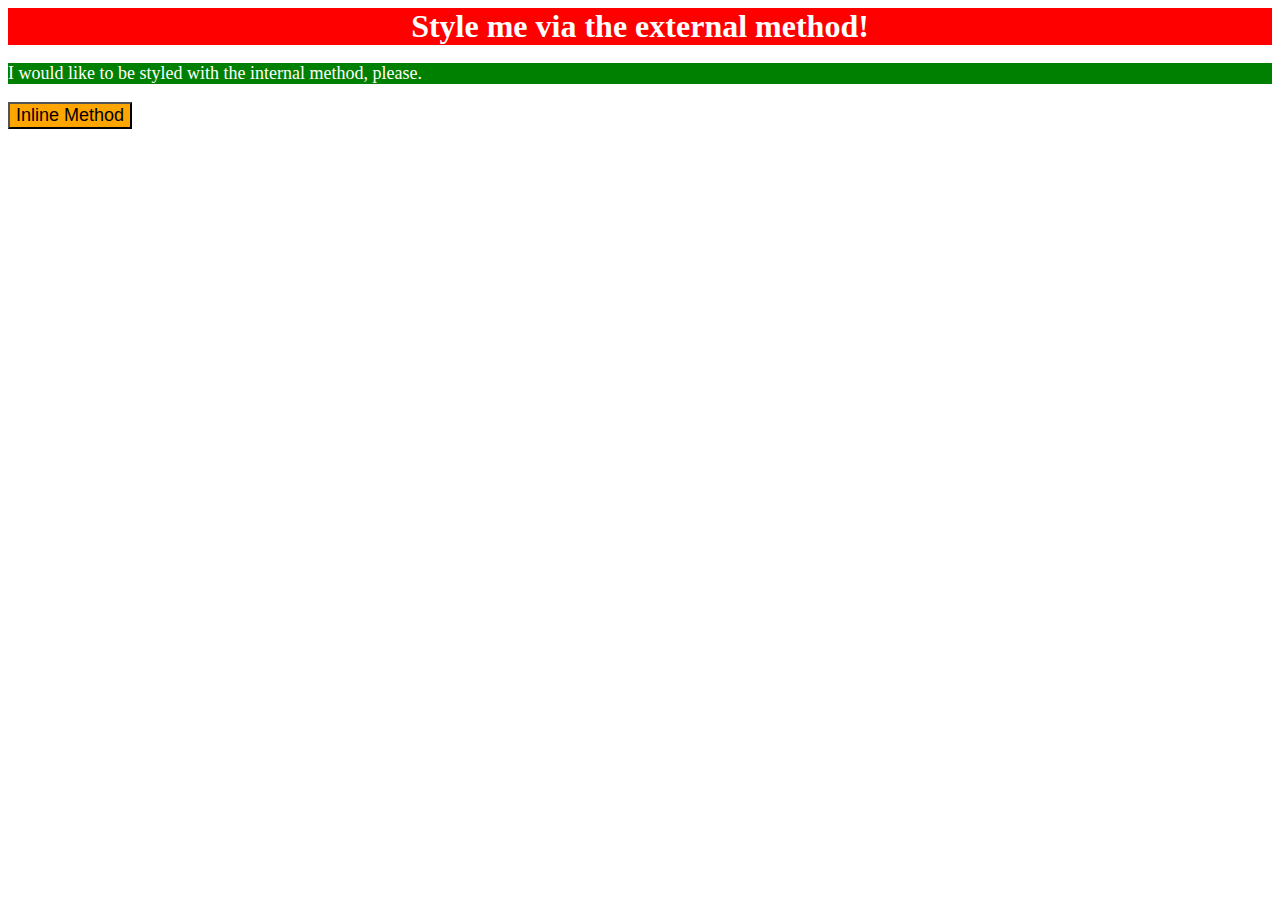
<file: foundations/01-css-methods/index.html>
<!DOCTYPE html>
<html lang="en">
  <head>
    <link rel="stylesheet" href="styles.css">
    <style> 
      p {
      background-color: green;
      color: white;
      font-size: 18px;
      }
    </style>
    <meta charset="UTF-8">
    <meta http-equiv="X-UA-Compatible" content="IE=edge">
    <meta name="viewport" content="width=device-width, initial-scale=1.0">
    <title>Methods for Adding CSS</title>
  </head>
  <body>
    <div>Style me via the external method!</div>
    <p>I would like to be styled with the internal method, please.</p>
    <button style="background-color: orange; font-size: 18px;">Inline Method</button>
  </body>
</html>
</file>
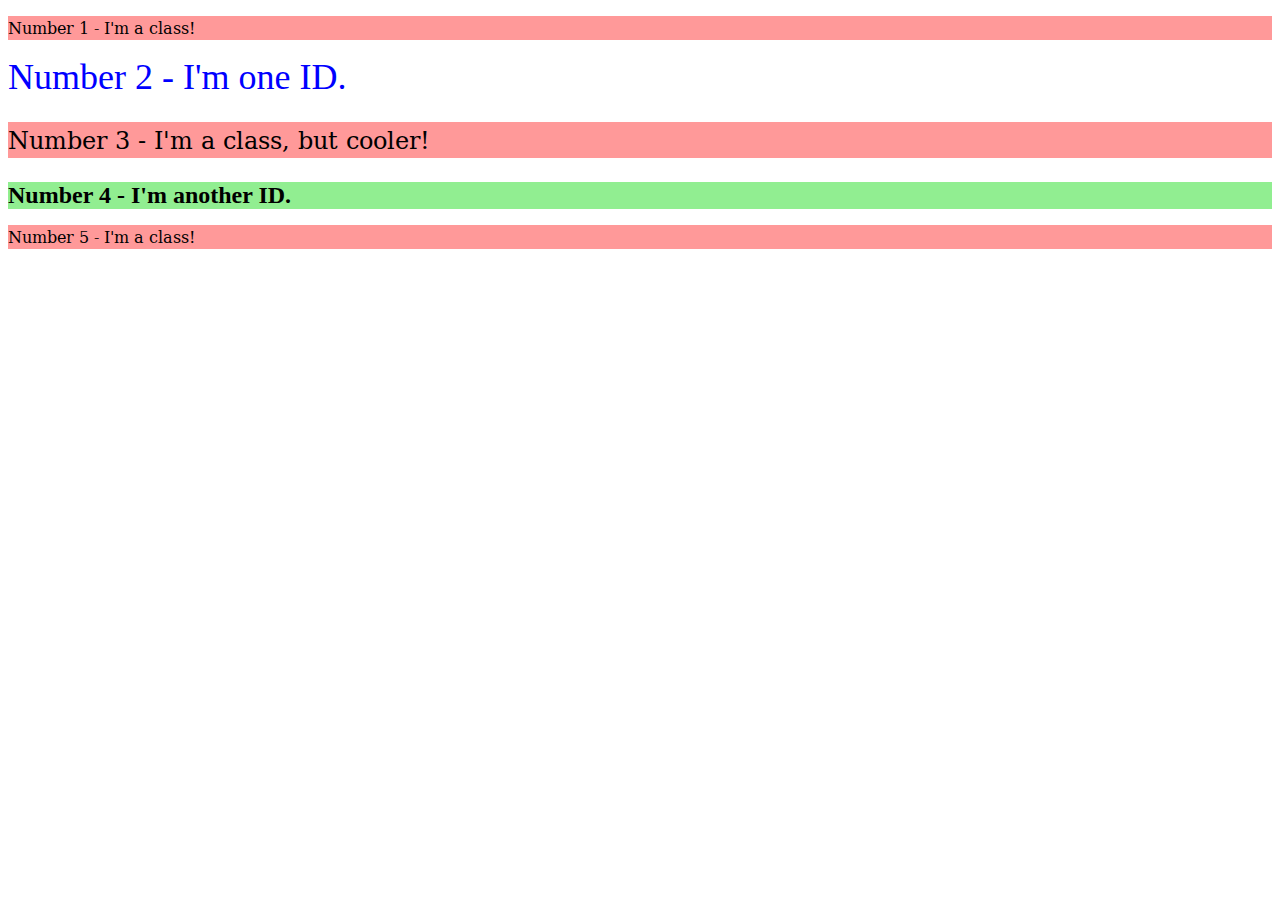
<file: foundations/02-class-id-selectors/index.html>
<!DOCTYPE html>
<html lang="en">
  <head>
    <meta charset="UTF-8">
    <meta http-equiv="X-UA-Compatible" content="IE=edge">
    <meta name="viewport" content="width=device-width, initial-scale=1.0">
    <title>Class and ID Selectors</title>
    <link rel="stylesheet" href="style.css">
  </head>
  <body>
    <p class="p">Number 1 - I'm a class!</p>
    <div id="first">Number 2 - I'm one ID.</div>
    <p class="p cooler">Number 3 - I'm a class, but cooler!</p>
    <div id="second">Number 4 - I'm another ID.</div>
    <p class="p">Number 5 - I'm a class!</p>
  </body>
</html>
</file>
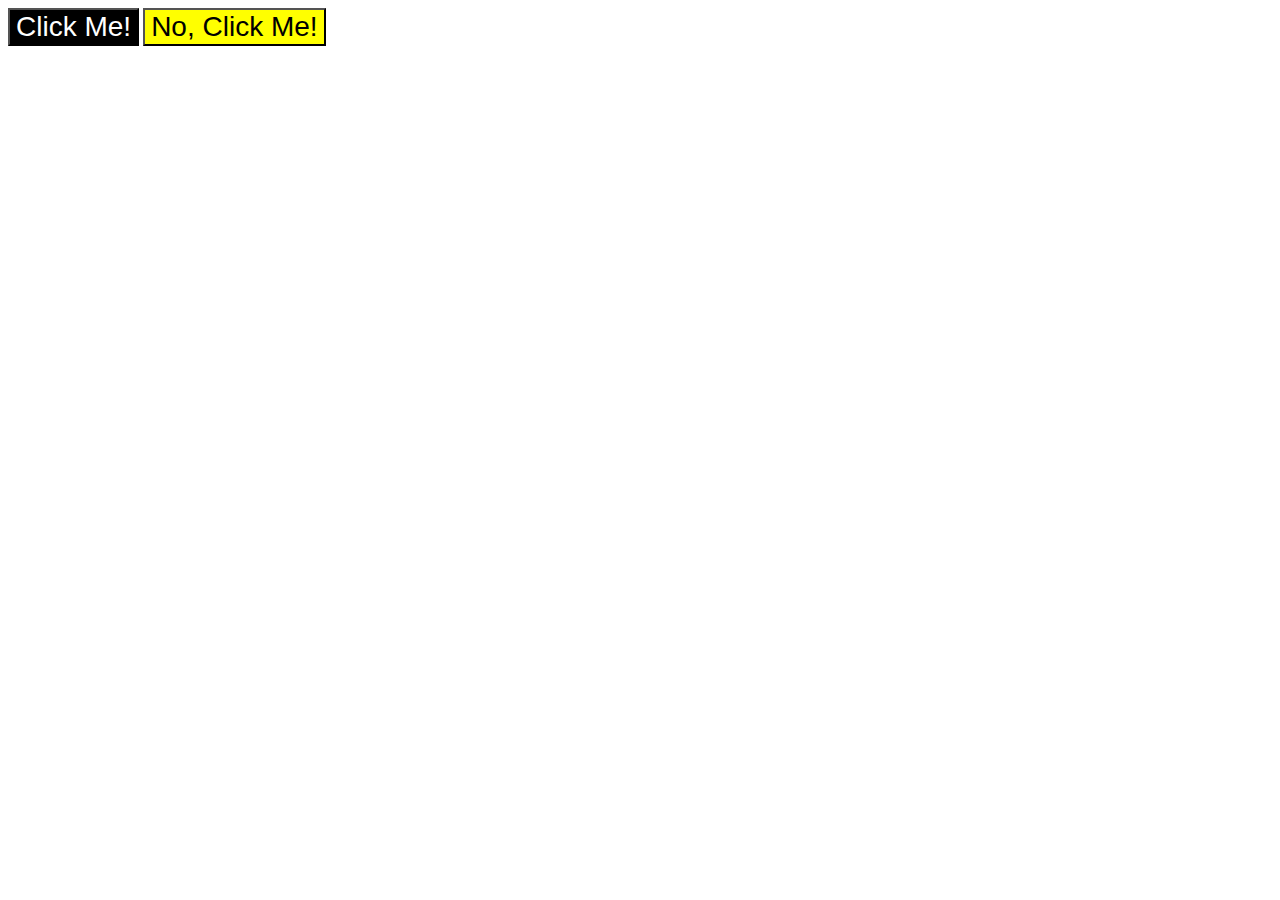
<file: foundations/03-grouping-selectors/index.html>
<!DOCTYPE html>
<html lang="en">
  <head>
    <meta charset="UTF-8">
    <meta http-equiv="X-UA-Compatible" content="IE=edge">
    <meta name="viewport" content="width=device-width, initial-scale=1.0">
    <title>Grouping Selectors</title>
    <link rel="stylesheet" href="style.css">
  </head>
  <body>
    <button class="buttonone">Click Me!</button>
    <button class="buttontwo">No, Click Me!</button>
  </body>
</html>
</file>
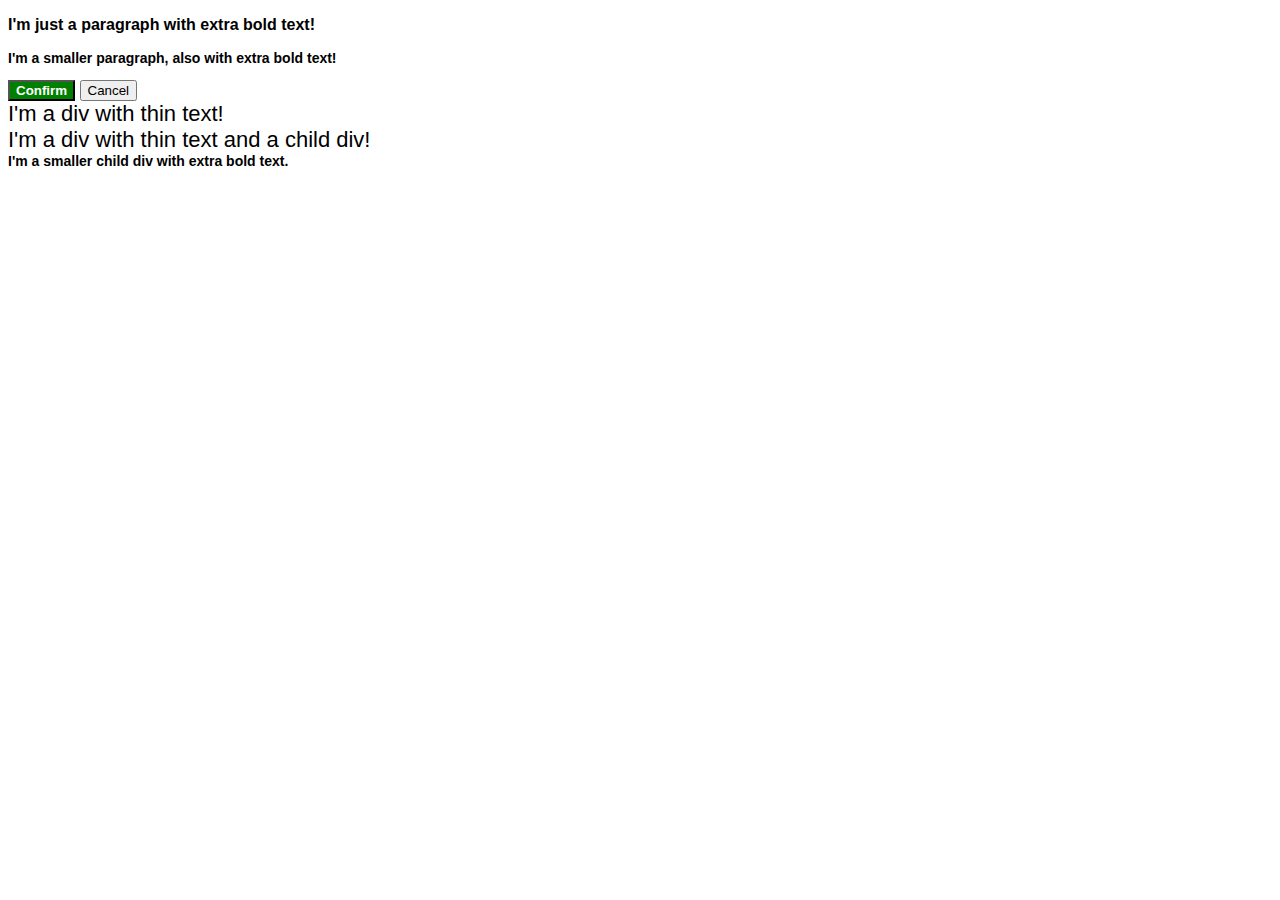
<file: foundations/06-cascade-fix/index.html>
<!DOCTYPE html>
<html lang="en">
  <head>
    <meta charset="UTF-8">
    <meta http-equiv="X-UA-Compatible" content="IE=edge">
    <meta name="viewport" content="width=device-width, initial-scale=1.0">
    <title>Fix the Cascade</title>
    <link rel="stylesheet" href="style.css">
  </head>
  <body>
    <p class="para">I'm just a paragraph with extra bold text!</p>
    <p class="para small-para">I'm a smaller paragraph, also with extra bold text!</p>

    <button id="confirm-button" class="button confirm">Confirm</button>
    <button id="cancel-button" class="button cancel">Cancel</button>

    <div class="text">I'm a div with thin text!</div>
    <div class="text">I'm a div with thin text and a child div!
      <div class="text child">I'm a smaller child div with extra bold text.</div>
    </div>
  </body>
</html>
</file>
<file: foundations/01-css-methods/styles.css>
/* Styles CSS3 */

div {
    background-color: red;
    color: white;
    font-size: 32px;
    text-align: center;
    font-weight: bold;
}
</file>
<file: foundations/02-class-id-selectors/style.css>
@font-face {
    font-family: 'dejavu_serifbook';
    src: url('DejaVuSerif-webfont.woff') format('woff');
    font-weight: normal;
    font-style: normal;
    }
    
    .cooler {
    font-size: 24px;
    }
    
    .p  {
    background-color: rgb(255,153,153);
    font-family: verdana, 'dejavu_serifbook', sans-serif;
    }
    
    #first {
    color: #0000FF;
    font-size: 36px;
    }
    
    #second {
    background-color: hsl(120, 73%, 75%);
    font-size: 24px;
    font-weight: bold;
    }
</file>
<file: foundations/03-grouping-selectors/style.css>
.buttonone {
    background-color: rgb(0, 0 , 0);
    color: rgb(255, 255, 255);
    }
    
    .buttontwo {
    background-color: rgb(255, 255, 0);
    }
    
    .buttonone,
    .buttontwo {
    font-size: 28px;
    font-family: Helvetica, "Times New Roman", sans-serif;
    }
</file>
<file: foundations/06-cascade-fix/style.css>
body{
  font-family:Arial, Helvetica, sans-serif;
}

.para {
  color: hsl(0, 0%, 0%);
  font-weight: 800;
}

.small-para {
  font-size: 14px;
  font-weight: 800;
}

#confirm-button {
  background: green;
  color: white;
  font-weight: bold;
} 

div.child {
  color: rgb(0, 0, 0);
  font-weight: 800;
  font-size: 14px;
}

.text {
  color: rgb(0, 0, 0);
  font-size: 22px;
  font-weight: 100;
}
</file>
